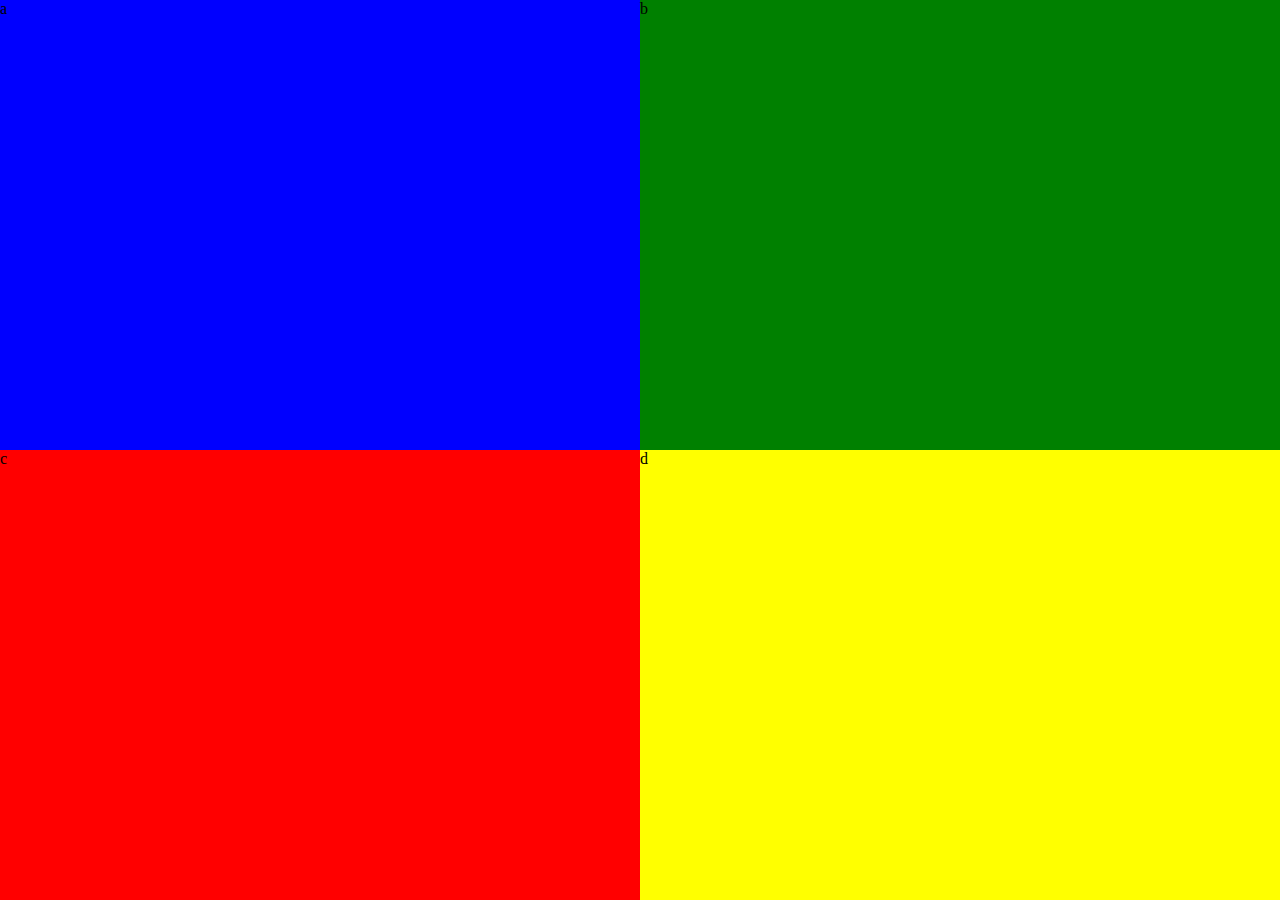
<file: ctverec-rohy.html>
<!DOCTYPE html>
<html>
    <style>
       *{
          margin: 0;
           padding: 0;
    }
       .lefttop {
           height: 50%;
           width: 50%;
           position: absolute;
             right: 50%;
       }
       .righttop {
        height: 50%;
           width: 50%;
           position: absolute;
             left: 50%;
       }
       .leftdown {
        height: 50%;
           width: 50%;
           position: absolute;
             top: 50%;
             right: 50%;

       }
       .rightdown {
        height: 50%;
           width: 80%;
           position: absolute;
             left: 50%;
             top: 50%;

       }
       .blue {
           background-color: blue;
       }
       .red {
           background-color: red;
       }
       .yellow {
           background-color: yellow;
       }
       .green {
           background-color: green;
       }
    </style>
    <head>
    </head>
    <body>
       <div class="lefttop blue">a</div>
       <div class="righttop green">b</div>
       <div class="leftdown red">c</div>
       <div class="rightdown yellow">d</div>
    </body>
</html>
</file>
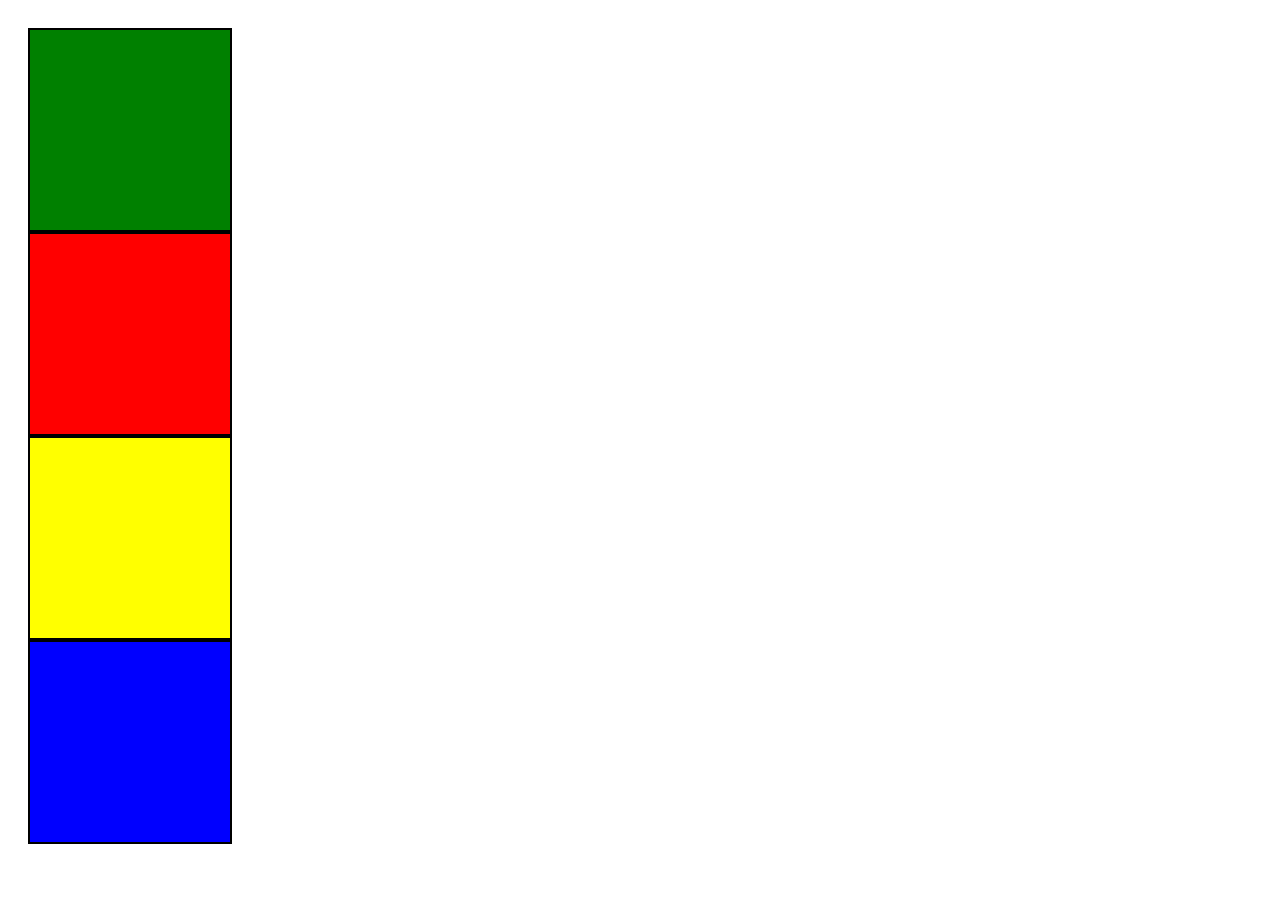
<file: divtry.html>
<style>
 .green {
     background-color: green;
     width: 200px;
     height: 200px;
     position: relative;
     border: 2px solid black;
     right: 20px;
     left: 20px;
     top: 20px;
     bottom: 20px;
 }
 .red {
     background-color: red;
     width: 200px;
     height: 200px;
     position: relative;
     border: 2px solid black;
     right: 200px;
     left: 20px;
     top: 20px;
     bottom: 20px;
 }
 .yellow {
     background-color: yellow;
     width: 200px;
     height: 200px;
     position: relative;
     border: 2px solid black;
     right: 20px;
     left: 20px;
     top: 20px;
     bottom: 20px;
 }
 .blue {
     background-color: blue;
     width: 200px;
     height: 200px;
     position: relative;
     border: 2px solid black;
     right: 20px;
     left: 20px;
     top: 20px;
     bottom: 20px;
 }
</style>
<html>
    <head>
    </head>
    <body>
        <div class="green"></div>
        <div class="red"></div>
        <div class="yellow"></div>
        <div class="blue"></div>
    </body>
</html>
</file>
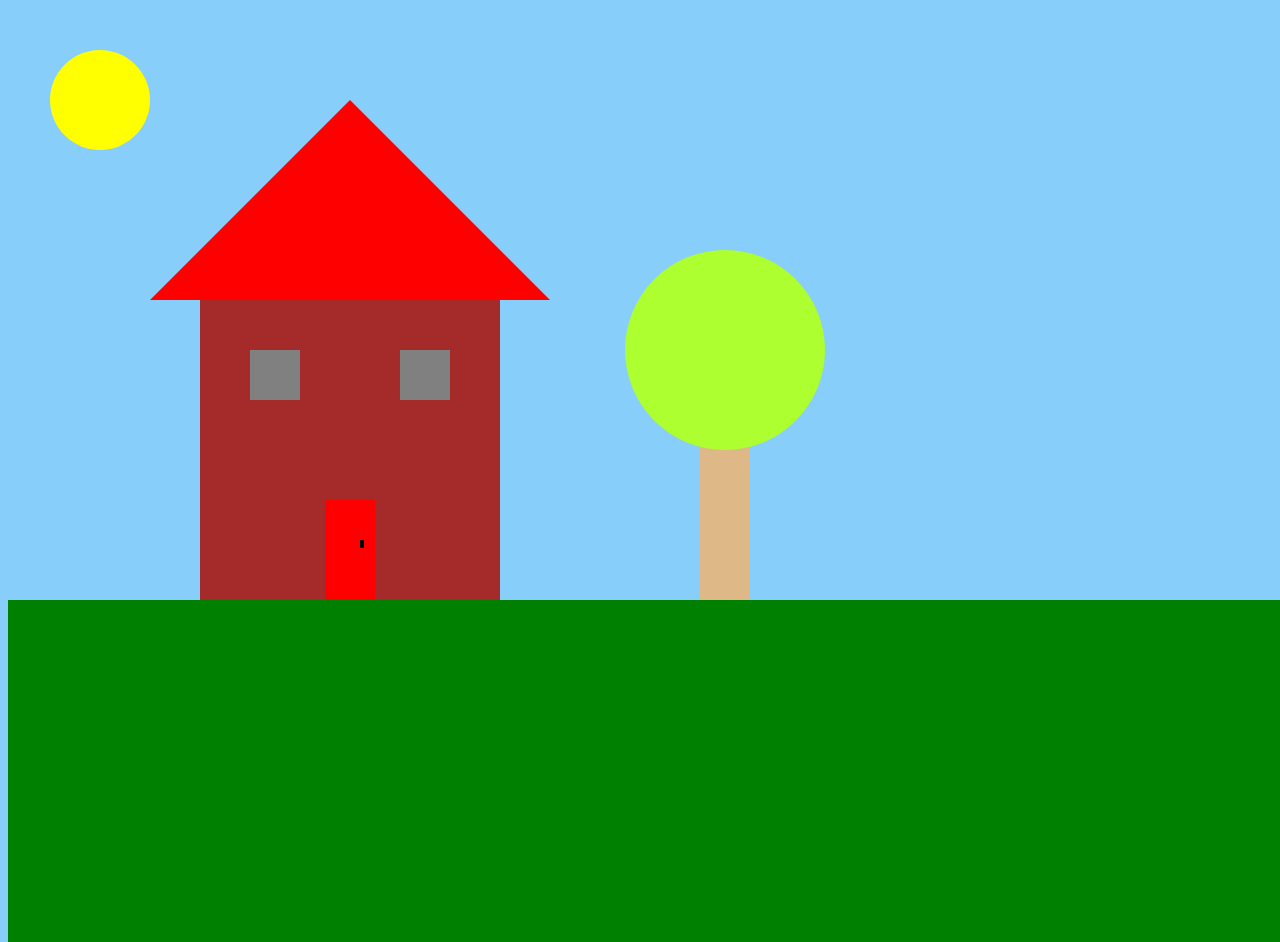
<file: domeceeek.html>
<!DOCTYPE html>
<html>
<head>
<style>
.triangleee{
    width: 0;
    height: 0;
    border-left: 200px solid transparent;
    border-right: 200px solid transparent;
    border-bottom: 200px solid red;
    position: absolute; 
    left: 150px;
    top: 100px;
}
.circle{
    height: 100px;
    width: 100px;
    border-radius: 50px;
    background-color: yellow;position: absolute; 
    left: 50px;
    top: 50px;
}
.square{
    height: 300px;
    width: 300px;
    background-color: brown;
    position: absolute;
    left: 200px;
    top: 300px;
}
.wsquare1{
    height: 50px;
    width: 50px;
    background-color: grey;
    position: absolute;
    left: 250px;
    top: 350px;
}
.wsquare2{
    height: 50px;
    width: 50px;
    background-color: grey;
    position: absolute;
    left: 400px;
    top: 350px;
}
.rectangle{
    height: 100px;
    width: 50px;
    background-color: red;
    position: absolute;
    left: 325px;
    top: 500px;
}
.klika{
    height: 8px;
    width: 4px;
    background-color: black;
    position: absolute;
    left: 360px;
    top: 540px;
}
.kmen{
    height: 200px;
    width: 50px;
    background-color: burlywood;
    position: absolute;
    left: 700px;
    top: 400px;
}
.listy{
    border-radius: 100px;
    height: 200px;
    width: 200px;
    background-color: greenyellow;
    position: absolute;
    left: 625px;
    top: 250px;
}
.trava{
    height: 38%;
    width: 100%;
    background-color: green;
    position: absolute;
    top: 600px;
}
.nebe{
    height: 100%;
    width: 100%;
    background-color: lightskyblue;
}
        </style>
    </head>
    <body class="nebe">
    <div class="circle"></div>
    <div class="triangleee"></div>
    <div class="square"></div>
    <div class="wsquare1"></div>
    <div class="wsquare2"></div>
    <div class="rectangle"></div>
    <div class="klika"></div>
    <div class="kmen"></div>
    <div class="listy"></div>
    <div class="trava"></div>
    </body>
</html>
</file>
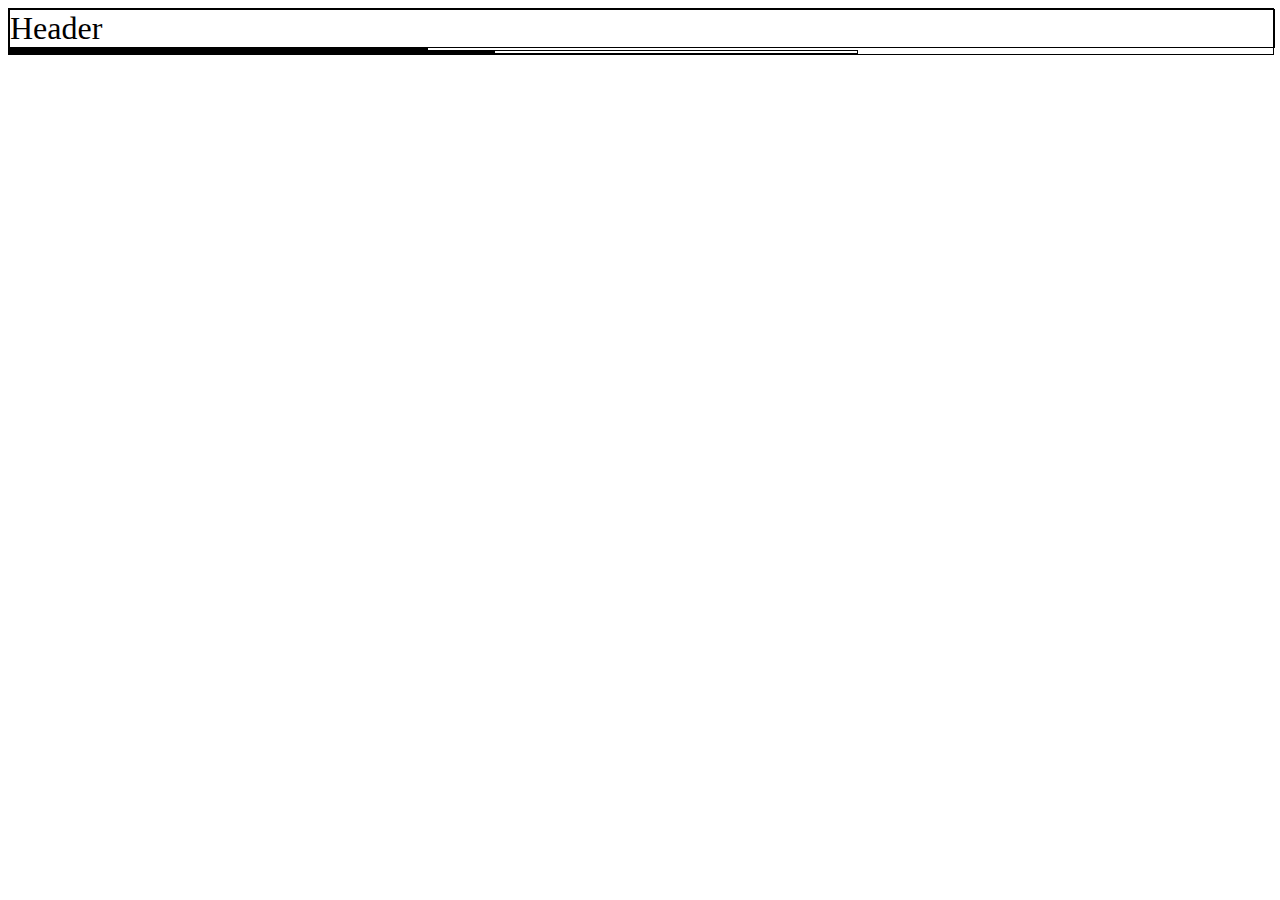
<file: picovinaSTRANKAheader2.html>
<!DOCTYPE html>
<style>
    .div1 {
        font-size: xx-large;
        border: 1px solid black;
        width: 100%;
        height: 100%;
    }
    .div2 {
        font-size: xx-large;
        border: 1px solid black;
        width: 100%;
        height: 20%;
    }
    .div3 {
        font-size: xx-large;
        border: 1px solid black;
        width: 33%;
        height: 80%;
    }
    .div4 {
        font-size: xx-large;
        border: 1px solid black;
        width: 67%;
        height: 80%;
    }
    .div5 {
        font-size: xx-large;
        border: 1px solid black;
        width: 57%;
        height: 70%;
    }
</style>
<html>
    <head>      
    </head>
    <body>
        <div class="div1">
            <div class="div2">Header</div>
            <div class="div3"></div>
            <div class="div4">
                <div class="div5"></div>
            </div>
        </div>
    </body>
</html>
</file>
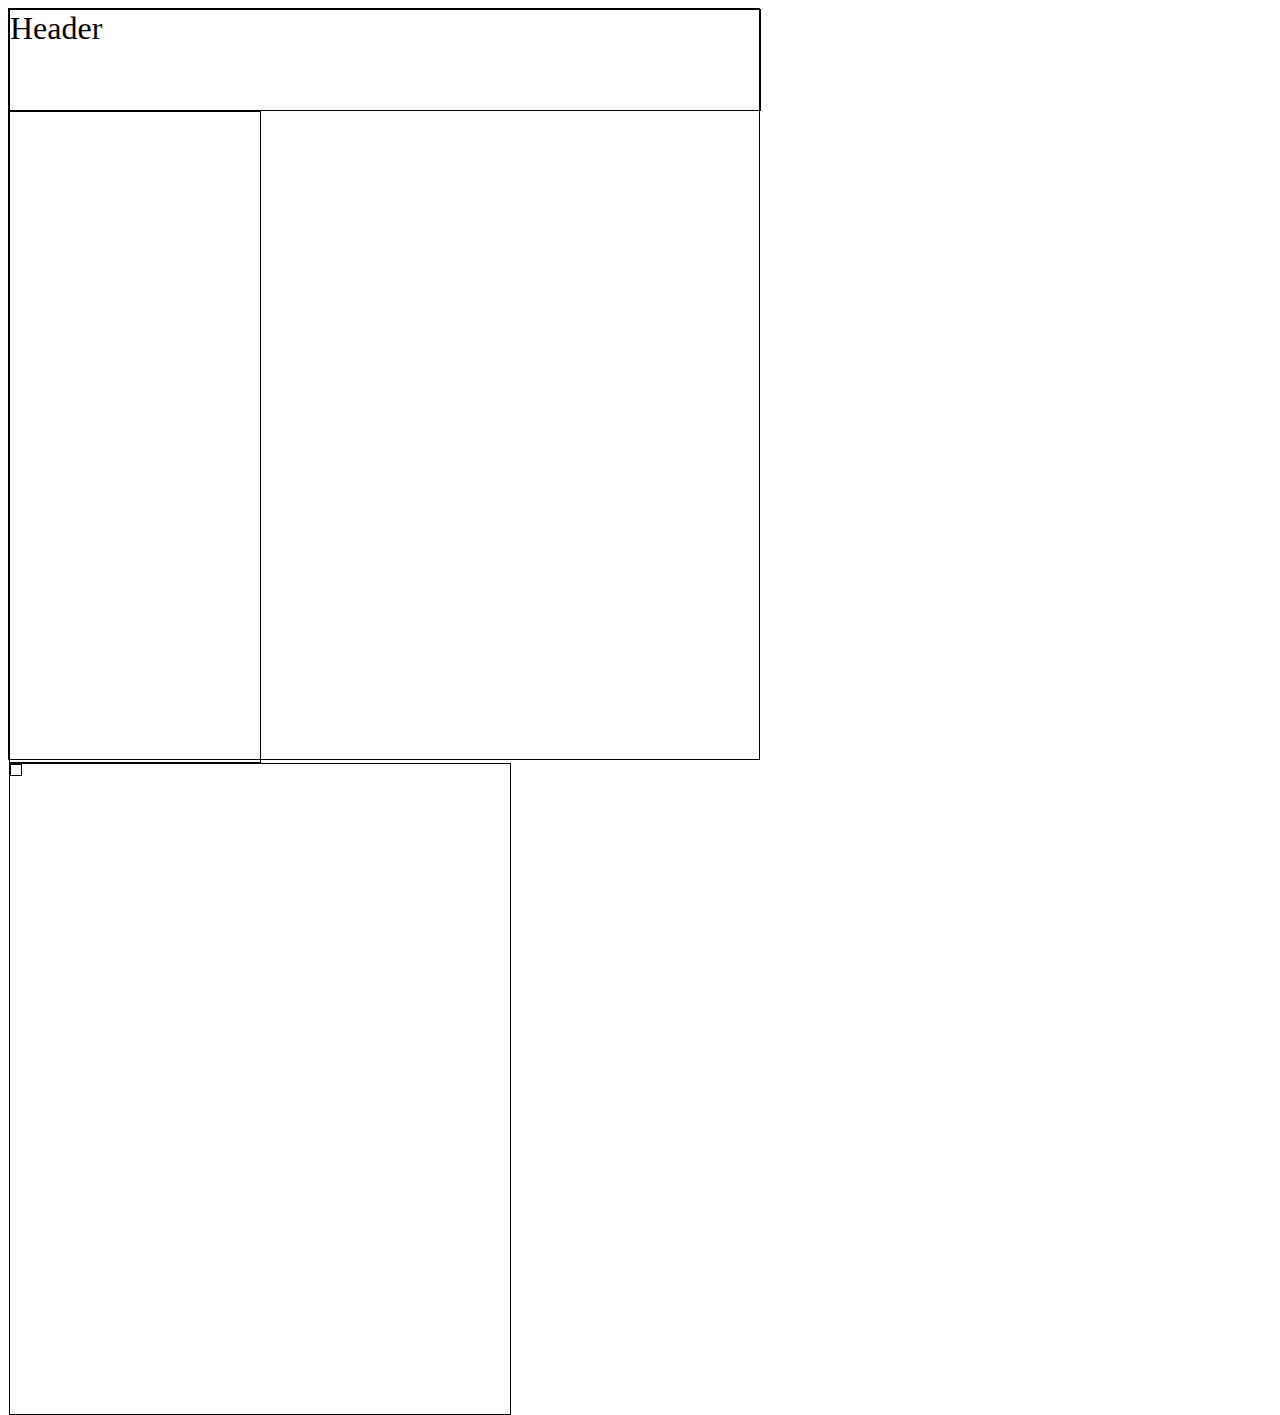
<file: pixovinaSTRANKAheader.html>
<!DOCTYPE html>
<style>
    .div1 {
        font-size: xx-large;
        border: 1px solid black;
        width: 750px;
        height: 750px;
    }
    .div2 {
        font-size: xx-large;
        border: 1px solid black;
        width: 750px;
        height: 100px;
    }
    .div3 {
        font-size: xx-large;
        border: 1px solid black;
        width: 250px;
        height: 650px;
    }
    .div4 {
        font-size: xx-large;
        border: 1px solid black;
        width: 500px;
        height: 650px;
    }
    .div5 {
        font-size: xx-large;
        border: 1px solid black;
        width: 10px;
        height: 10px;
    }
</style>
<html>
    <head>      
    </head>
    <body>
        <div class="div1">
            <div class="div2">Header</div>
            <div class="div3"></div>
            <div class="div4">
                <div class="div5"></div>
            </div>
        </div>
    </body>
</html>
</file>
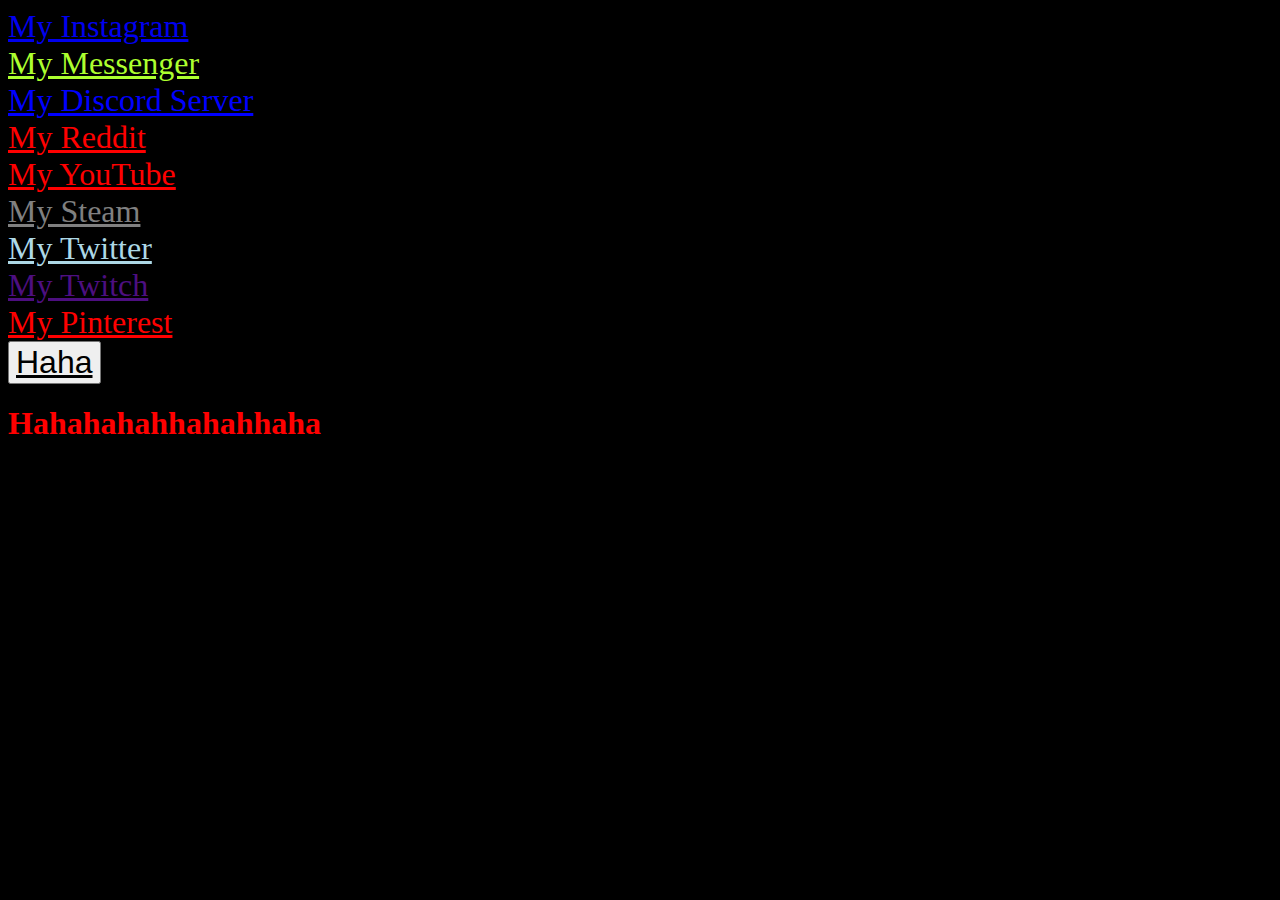
<file: Soc.Site.html>
<!DOCTYPE html>
<html class="html">
<head>
<style>
  .html {
      background-color: black;
  }
  .pink {
      color: fushia;
      font-size: xx-large;
  }
  .green {
      color: greenyellow;
      font-size: xx-large;
  }
  .blue {
      color: blue;
      font-size: xx-large;
  }
  .red {
      color:red;
      font-size: xx-large;
  }
  .black {
      color: black;
      font-size: xx-large;
  }
  .lblue {
      color: lightblue;
      font-size: xx-large;
  }
  .violet {
      color: rgb(77, 15, 128);
      font-size: xx-large;
  }
  .gray {
      color: gray;
      font-size: xx-large;
  }
</style>
</head>
<body>
<a class="pink" href="https://www.instagram.com/petr._.blue/" target=blank>My Instagram</a>
<br>
<a class="green" href="https://m.me/petr.blue.923" target=blank>My Messenger</a>
<br>
<a class="blue" href="https://discord.gg/2EFX7AjJrP" target=blank>My Discord Server</a>
<br>
<a class="red" href="https://www.reddit.com/user/blueisbestpm8" target=blank>My Reddit</a>
<br>
<a class="red" href="https://www.youtube.com/channel/UCAtunDvyt0Z5D5JNP_5k59w" target=blank>My YouTube</a>
<br>
<a class="gray" href="https://steamcommunity.com/profiles/76561199175754352" target=blank>My Steam</a>
<br>
<a class="lblue" href="https://twitter.com/blue_petr" target=blank>My Twitter</a>
<br>
<a class="violet" href="https://www.twitch.tv/petr_blue" target=blank>My Twitch</a>
<br>
<a class="red" href="https://cz.pinterest.com/petrpm8/" target=blank>My Pinterest</a>
<br>
<button><a class="black" href="https://www.youtube.com/watch?v=dQw4w9WgXcQ" target=blank>Haha</a></button>
<br>
<h1><font color=red>Hahahahahhahahhaha</font></h1>
<br>
<a class="black" href="https://www.youtube.com/watch?v=dQw4w9WgXcQ" target=_blank>Secret</a>
<br>
<a class="" href="" target=blank></a>
<br>
<a class="" href="" target=blank></a>
</body>
</html>
</file>
